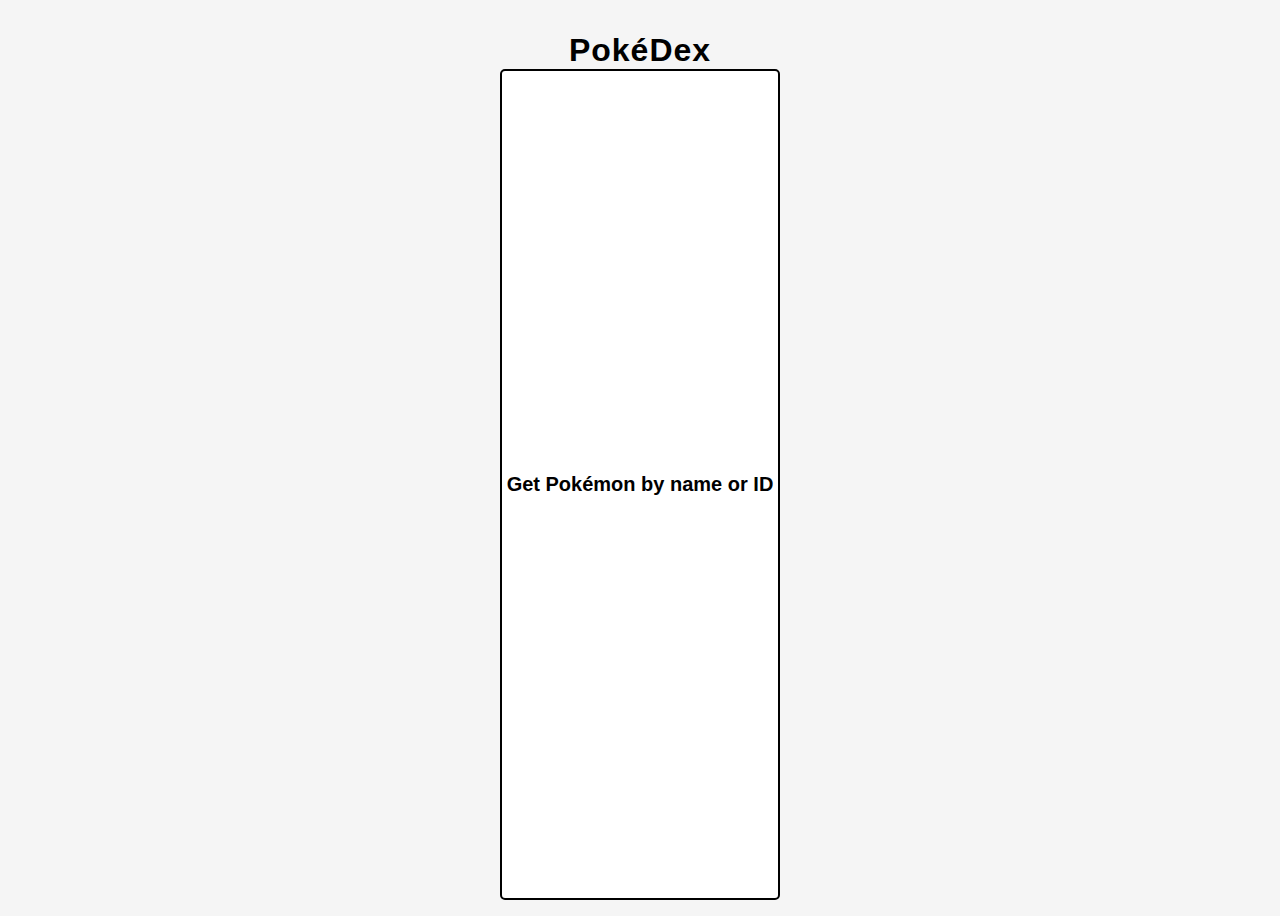
<file: pokedex.html>
<!DOCTYPE html>
<html lang="en">
<head>
    <meta charset="UTF-8">
    <meta http-equiv="X-UA-Compatible" content="IE=edge">
    <meta name="viewport" content="width=device-width, initial-scale=1.0">
    <title>PokéDex</title>
    <link rel="stylesheet" href="css/pokedex.css">


    <!-- add more visualization, more images -->
    <!-- make search by type, by generation-->
    <!-- arrange moves in order, use scrollbar within textarea, include details of moves and pp as well -->


</head>
<body>
    <h1>PokéDex</h1>
    <button class="indexBtn" onclick="location.href = 'index.html'">Get Pokémon by name or ID</button>
    <div id="poke_container" class="poke-container"></div>

    <script src="js/pokedex.js"></script>
</body>
</html>
</file>
<file: css/pokedex.css>
* {
    box-sizing: border-box;
}

body {
    margin: 0;
    margin-bottom: 1em;
    padding: 0;
	min-height: 100vh;
    display: flex;
    flex-direction: column;
    align-items: center;
    justify-content: center;
    background: whitesmoke;
}

h1 {
    letter-spacing: 1px;
    font-family: 'Segoe UI', Tahoma, Geneva, Verdana, sans-serif;
    display: flex;
    flex-wrap: wrap;
    white-space: initial;
    float: left;
    margin: 1em 0 0 0;
}
.nameID{
    display: flex;
    float: right;
    margin: 1em 0;
    cursor: pointer;
    text-align: center;
}
h3{
    margin:0;
}

.poke-container{
    display: flex;
    flex-wrap: wrap;
    /* align-items: space-between; */
    justify-content: center;
    /* margin: 0 auto; */
    /* max-width: 1200px; */
}

.pokemon{
    background-color: #eee;
    border-radius: 20px;
    border: black solid 1px;
    margin: 0.8em;
    text-align: center;
    font-family: Verdana, Geneva, Tahoma, sans-serif;
    font-size: 14px;
    padding-bottom: 95px;
    padding-top: 2px;
    box-shadow: 0 3px 15px rgba(100, 100, 100, 0.5);
    cursor: pointer;
}

.pokemon .img-container{
    margin: 8px;
    background-color: rgba(255, 255, 255, 0.6);
    border-radius: 50%;
    text-align: center;
    width: 160px;
    height: 160px;
}

.pokemon .img-container img{
    height: 150px;
}
.pokemon .number {
    background-color: white;
    display: inline-block;
    border-radius: 10px;
    border: black solid 1px;
    padding: 5px 10px;
}
.pokemon .name {
    margin: 4px 0;
    color: rgb(24, 24, 24)
}
.pokemon .type{
    font-size: 14px;
}


.indexBtn{
    font-size: 20px;
	border: black 2px solid;
	border-radius: 5px;
	display: inline-block;
	padding: 5px;
	color: black;
	margin: auto 10px;
	background-color: white;
	font-weight: bold;
	transition: 0.2s ease-out;
	flex-grow: 1;
}
.indexBtn:hover {
    background-color: red;
	color: white;
	cursor: pointer;
}
</file>
